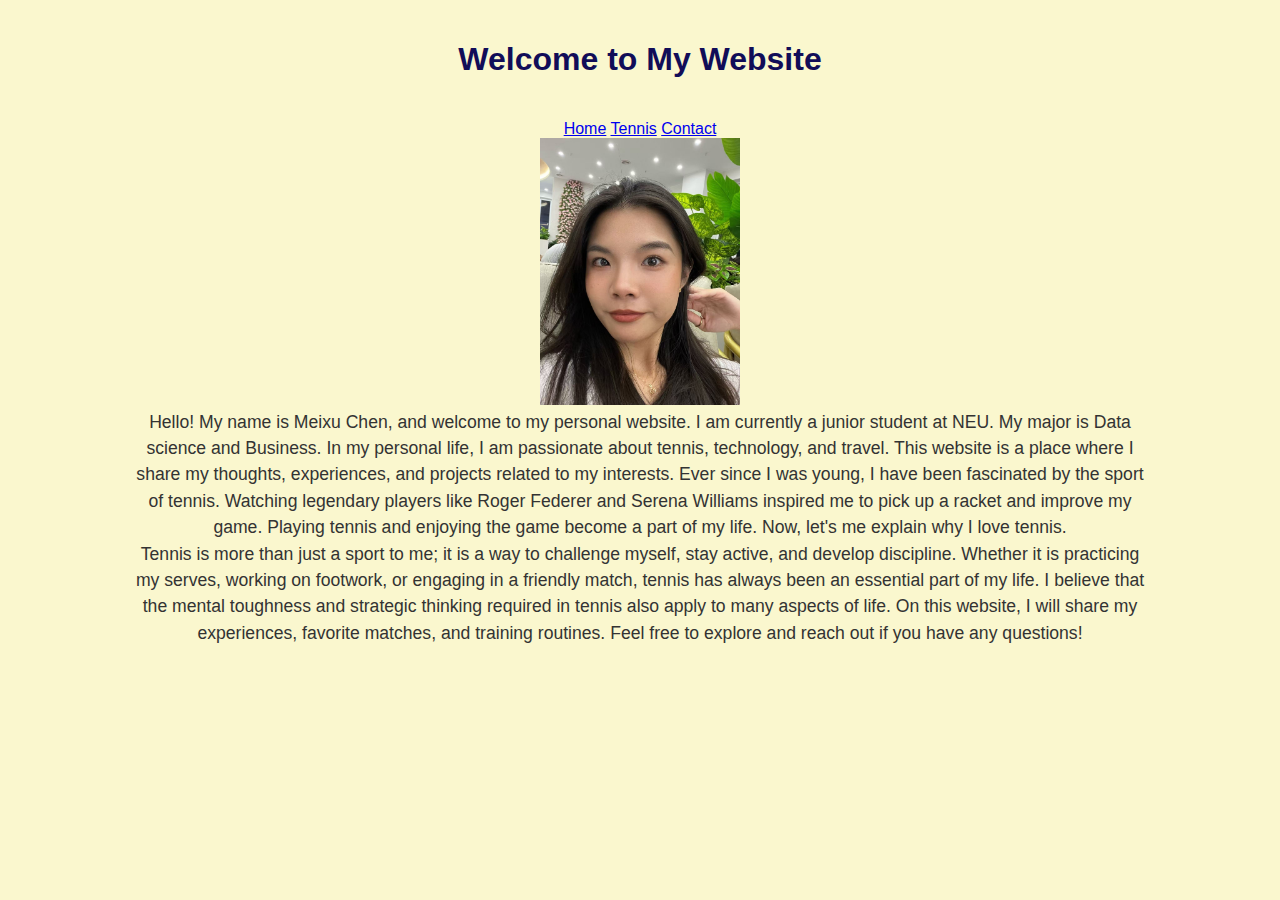
<file: index.html>
<!DOCTYPE html>
<html lang="en">
<head>
    <meta charset="UTF-8">
    <meta name="viewport" content="width=device-width, initial-scale=1.0">
    <title>Welcome to My Website</title>
    <link rel="stylesheet" href="style.css">
</head>
<body>
    <header>
        <h1>Welcome to My Website</h1>
    </header>
    
    <nav>
        <a href="index.html">Home</a>
        <a href="tennis.html">Tennis</a>
        <a href="contact.html">Contact</a>
    </nav>

    <main>
        <img src="Meixu.jpg" alt="My Photo" width="200">
        <p>
            Hello! My name is Meixu Chen, and welcome to my personal website. I am currently a junior student at NEU. My major is Data science and Business.
            In my personal life, I am passionate about tennis, technology, and travel. 
            This website is a place where I share my thoughts, experiences, and projects related to my interests. Ever since I was young, 
            I have been fascinated by the sport of tennis. Watching legendary players like Roger Federer and Serena Williams inspired me 
            to pick up a racket and improve my game. Playing tennis and enjoying the game become a part of my life.
             Now, let's me explain why I love tennis.
        </p>
        <p>
            Tennis is more than just a sport to me; it is a way to challenge myself, stay active, and develop discipline. Whether it is 
            practicing my serves, working on footwork, or engaging in a friendly match, tennis has always been an essential part of my life. 
            I believe that the mental toughness and strategic thinking required in tennis also apply to many aspects of life. On this website, 
            I will share my experiences, favorite matches, and training routines. Feel free to explore and reach out if you have any questions!
        </p>
    </main>

    
</body>
</html>
</file>
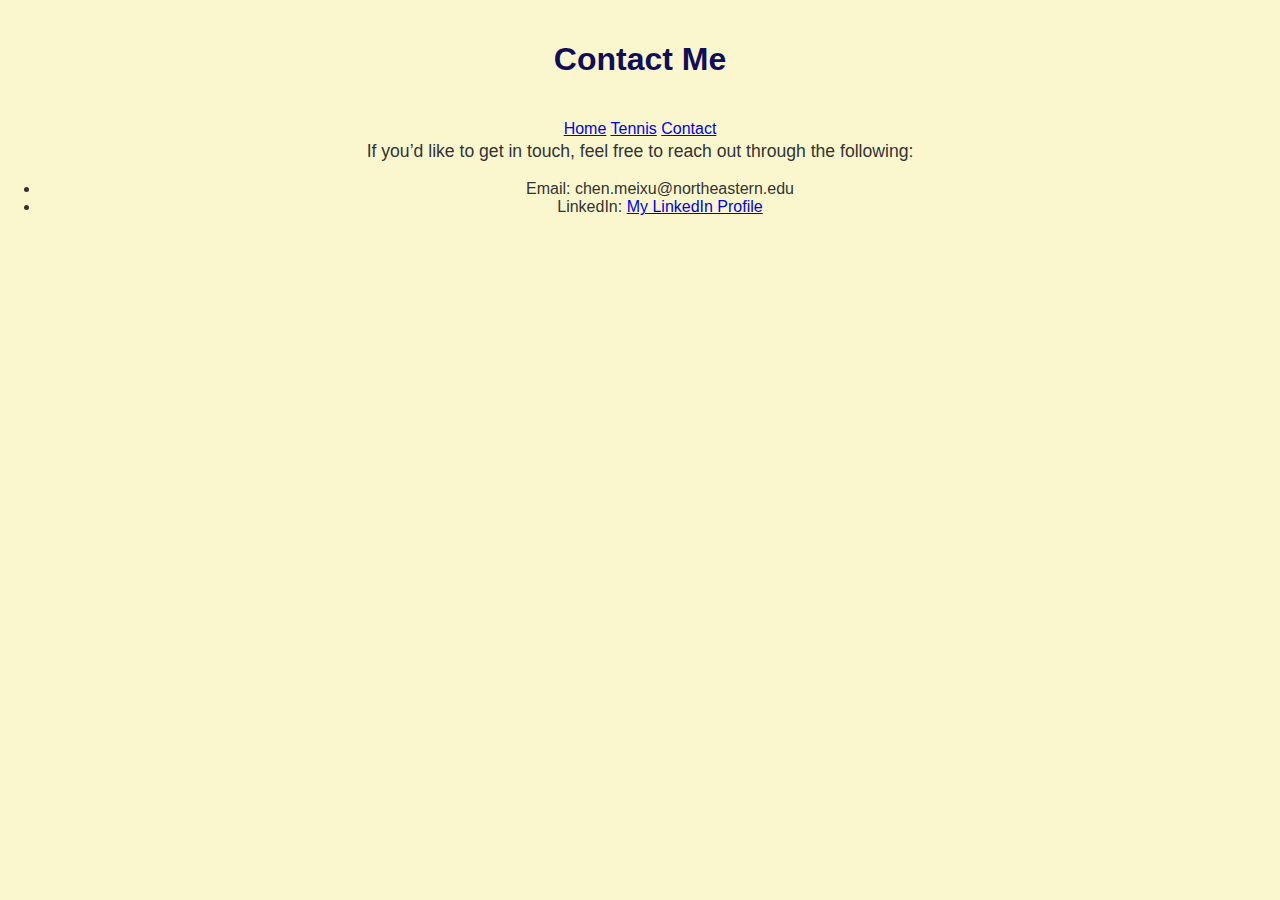
<file: contact.html>
<!DOCTYPE html>
<html lang="en">
<head>
    <meta charset="UTF-8">
    <meta name="viewport" content="width=device-width, initial-scale=1.0">
    <title>Contact Me</title>
    <link rel="stylesheet" href="style.css">
</head>
<body>
    <header>
        <h1>Contact Me</h1>
    </header>
    
    <nav>
        <a href="index.html">Home</a>
        <a href="tennis.html">Tennis</a>
        <a href="contact.html">Contact</a>
    </nav>

    <main>
        <p>If you’d like to get in touch, feel free to reach out through the following:</p>
        <ul>
            <li>Email: chen.meixu@northeastern.edu</li>
            <li>LinkedIn: <a href="https://www.linkedin.com/in/meixu-chen-camille/" target="_blank">My LinkedIn Profile</a></li>
        </ul>
    </main>
</body>
</html>
</file>
<file: style.css>
/* General Styles */
body {
    background-color: #faf7ce; 
    color: #333; 
    font-family: 'Arial', sans-serif; 
    text-align: center;
    margin: 0;
    padding: 0;
}

/* Header */
h1 {
    color: #110d58; 
    font-size: 2em;
    padding: 20px;
}

/* Paragraph Formatting */
p {
    width: 80%;
    margin: 0 auto;
    font-size: 1.1em;
    line-height: 1.5;
}

/* Main Content Box */
#main {
    color: #333; 
    background-color: white; 
    border-radius: 8px;
    margin: 20px auto;
}

/* Class A */
.A {
    border: 2px solid #0084ff; 
    padding: 10px 20px;
    background-color: lightgrey; 
}
</file>
